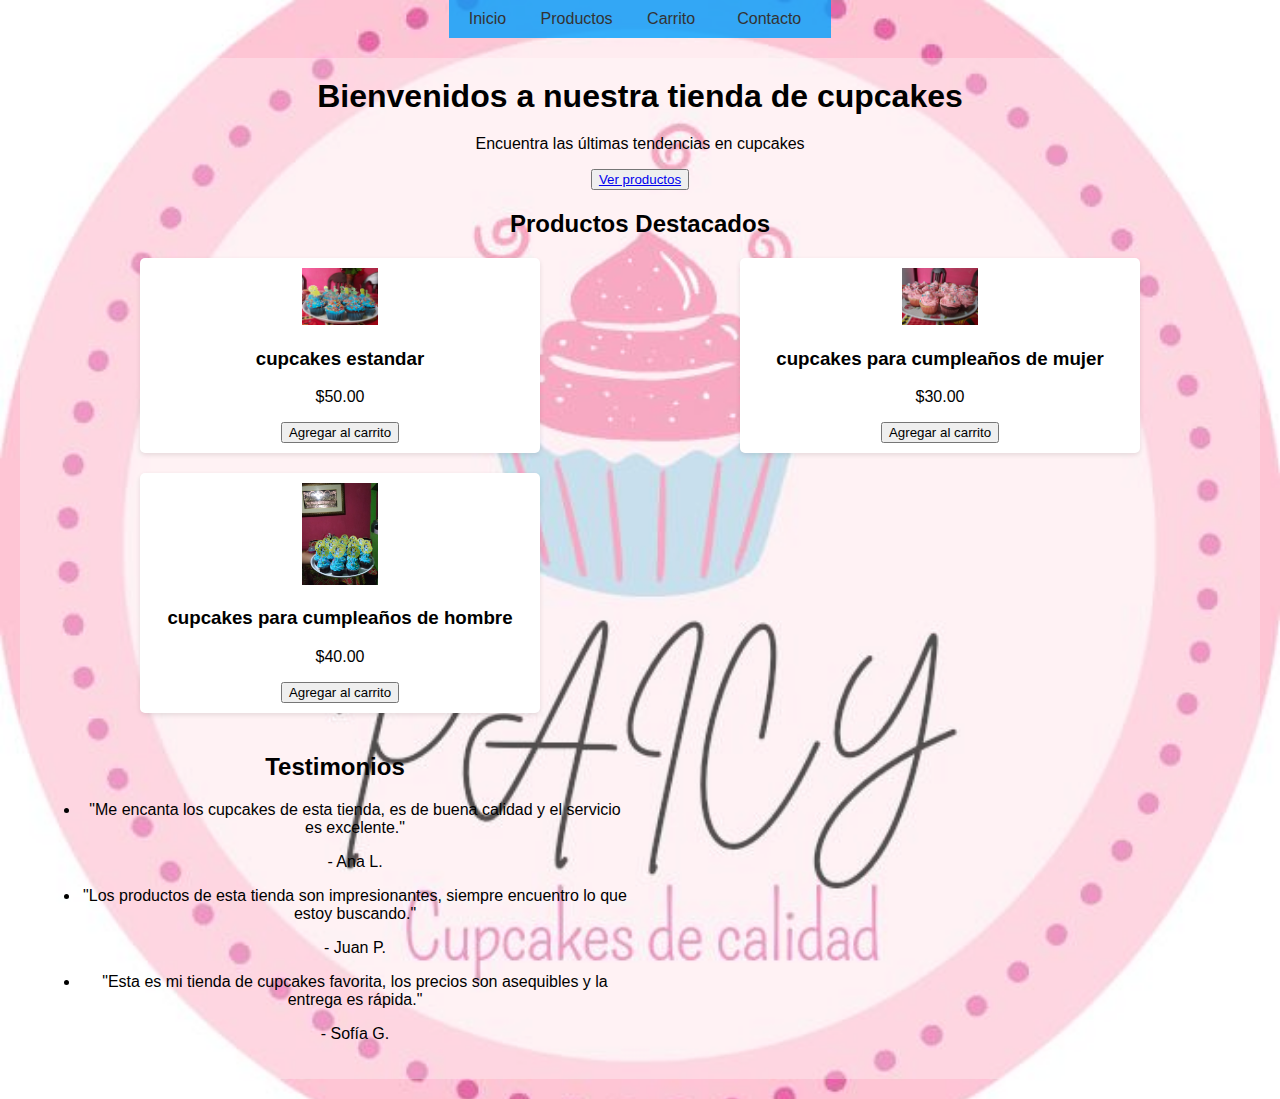
<file: index.html>
<!DOCTYPE html>
<html>
<head>
	<title>Tienda de cupcakes</title>
	<link rel="stylesheet" href="styles.css">
</head>
<body>
	<header>
		<nav>
			<ul>
				<li><a href="index.html">Inicio</a></li>
				<li><a href="productos.html">Productos</a></li>
				<li><a href="cart.html">Carrito</a></li>
			    <li><a href="contact.html">Contacto</a></li>
			</ul>
		</nav>
	</header>
	<main>
		<h1>Bienvenidos a nuestra tienda de cupcakes</h1>
		<p>Encuentra las últimas tendencias en cupcakes</p>
		<button><a href="productos.html">Ver productos</a></button>
		<section id="featured-products">
			<h2>Productos Destacados</h2>
			<ul class="index-products">
				<li>
					<img src="product1.jpg" alt="Producto 1">
					<h3>cupcakes estandar</h3>
					<p>$50.00</p>
					<button>Agregar al carrito</button>
				</li>
				<li>
					<img src="product2.jpg" alt="Producto 2">
					<h3>cupcakes para cumpleaños de mujer</h3>
					<p>$30.00</p>
					<button>Agregar al carrito</button>
				</li>
				<li>
					<img src="product3.jpg" alt="Producto 3">
					<h3>cupcakes para cumpleaños de hombre</h3>
					<p>$40.00</p>
					<button>Agregar al carrito</button>
				</li>
				<!-- Más productos destacados -->
			</ul>
		</section>
		<div class="container">
            <section id="testimonials">
              <h2>Testimonios</h2>
              <ul>
                <li>
                  <p>"Me encanta los cupcakes de esta tienda, es de buena calidad y el servicio es excelente."</p>
                  <p>- Ana L.</p>
                </li>
                <li>
                  <p>"Los productos de esta tienda son impresionantes, siempre encuentro lo que estoy buscando."</p>
                  <p>- Juan P.</p>
                </li>
                <li>
                  <p>"Esta es mi tienda de cupcakes favorita, los precios son asequibles y la entrega es rápida."</p>
                  <p>- Sofía G.</p>
                </li>
                <!-- Más testimonios -->
              </ul>
            </section>
        </div>
	</main>
</body>
</html>
</file>
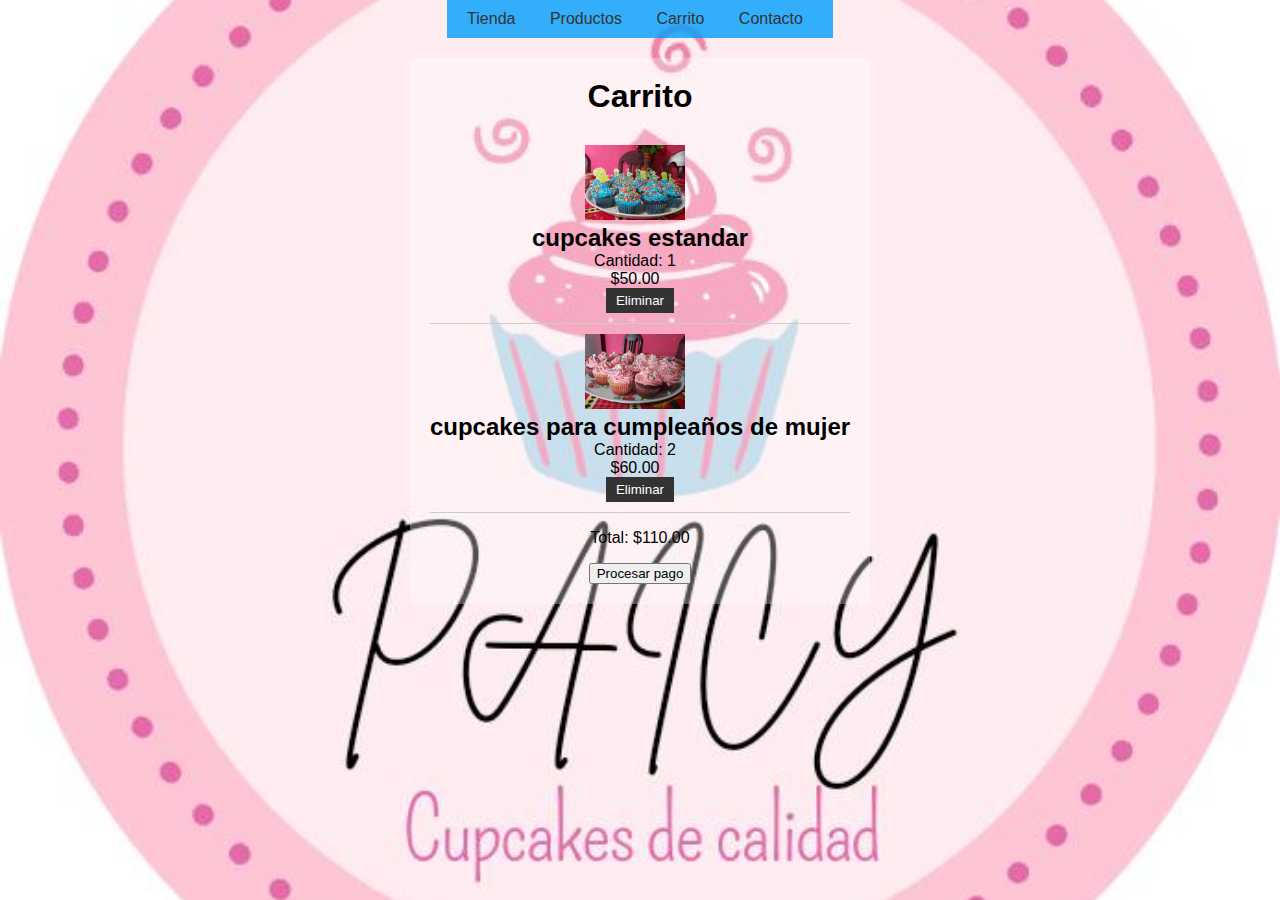
<file: cart.html>
<!DOCTYPE html>
<html>
<head>
	<title>Carrito</title>
	<link rel="stylesheet" href="styles.css">
</head>
<body>
	<header>
		<nav>
			<ul>
				<li><a href="index.html">Tienda</a></li>
				<li><a href="productos.html">Productos</a></li>
				<li><a href="cart.html">Carrito</a></li>
				<li><a href="contact.html">Contacto</a></li>
			</ul>
		</nav>
	</header>
	<main>
		<h1>Carrito</h1>
		<ul class="cart-list">
			<li>
				<img src="product1.jpg" alt="Producto 1">
				<h2>cupcakes estandar</h2>
				<p>Cantidad: 1</p>
				<p>$50.00</p>
				<button>Eliminar</button>
			</li>
			<li>
				<img src="product2.jpg" alt="Producto 2">
				<h2>cupcakes para cumpleaños de mujer</h2>
				<p>Cantidad: 2</p>
				<p>$60.00</p>
				<button>Eliminar</button>
			</li>
			<!-- Más productos en el carrito -->
		</ul>
		<p>Total: $110.00</p>
		<button>Procesar pago</button>
	</main>
</body>
</html>
</file>
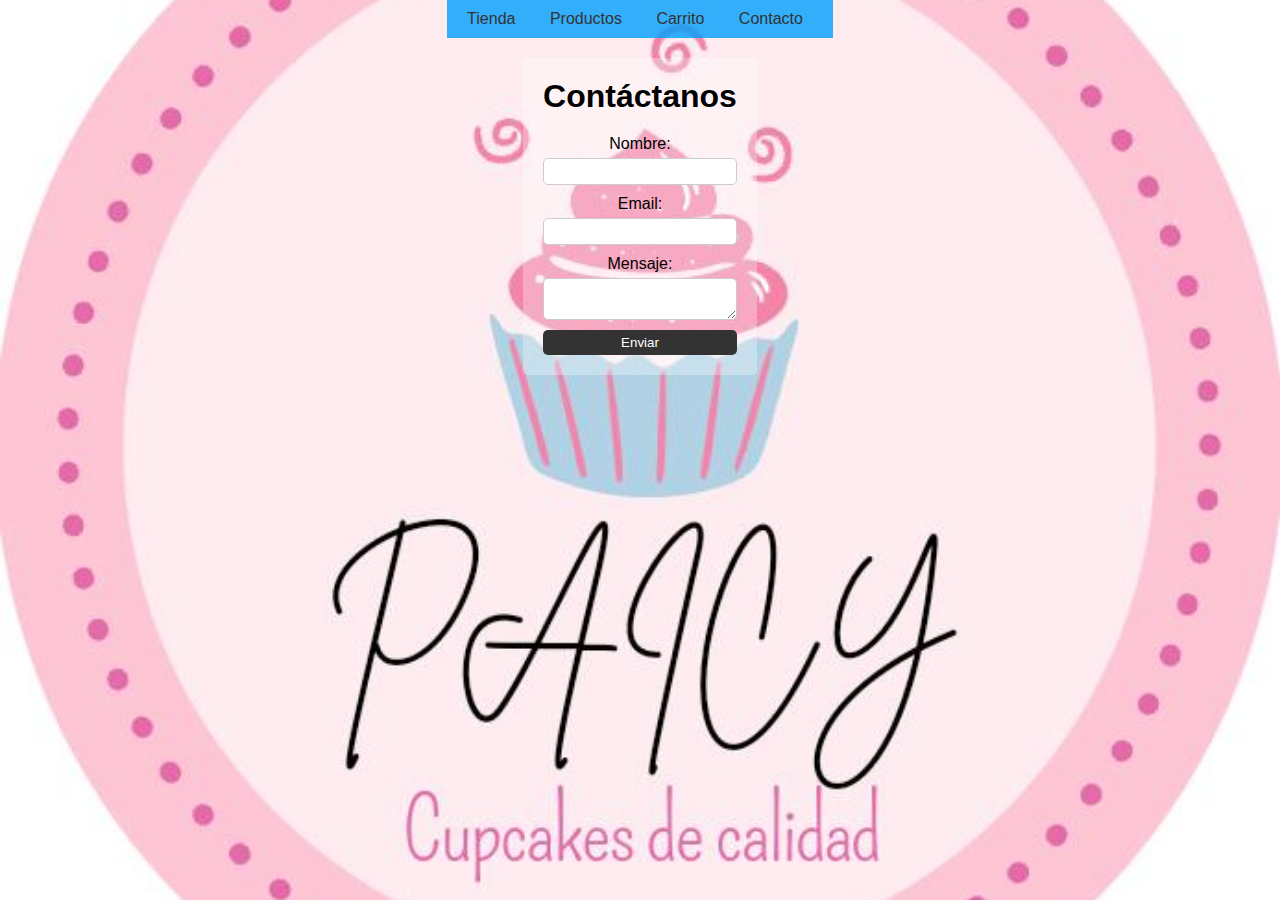
<file: contact.html>
<!DOCTYPE html>
<html>
<head>
	<title>Contacto</title>
	<link rel="stylesheet" href="styles.css">
</head>
<body>
	<header>
		<nav>
			<ul>
				<li><a href="index.html">Tienda</a></li>
				<li><a href="productos.html">Productos</a></li>
				<li><a href="cart.html">Carrito</a></li>
				<li><a href="contact.html">Contacto</a></li>
			</ul>
		</nav>
	</header>
	<main>
		<h1>Contáctanos</h1>
		<form action="send-email.php" method="post">
			<label for="name">Nombre:</label>
			<input type="text" id="name" name="name" required>

			<label for="email">Email:</label>
			<input type="email" id="email" name="email" required>

			<label for="message">Mensaje:</label>
			<textarea id="message" name="message" required></textarea>

			<button type="submit">Enviar</button>
		</form>
	</main>
</body>
</html>
</file>
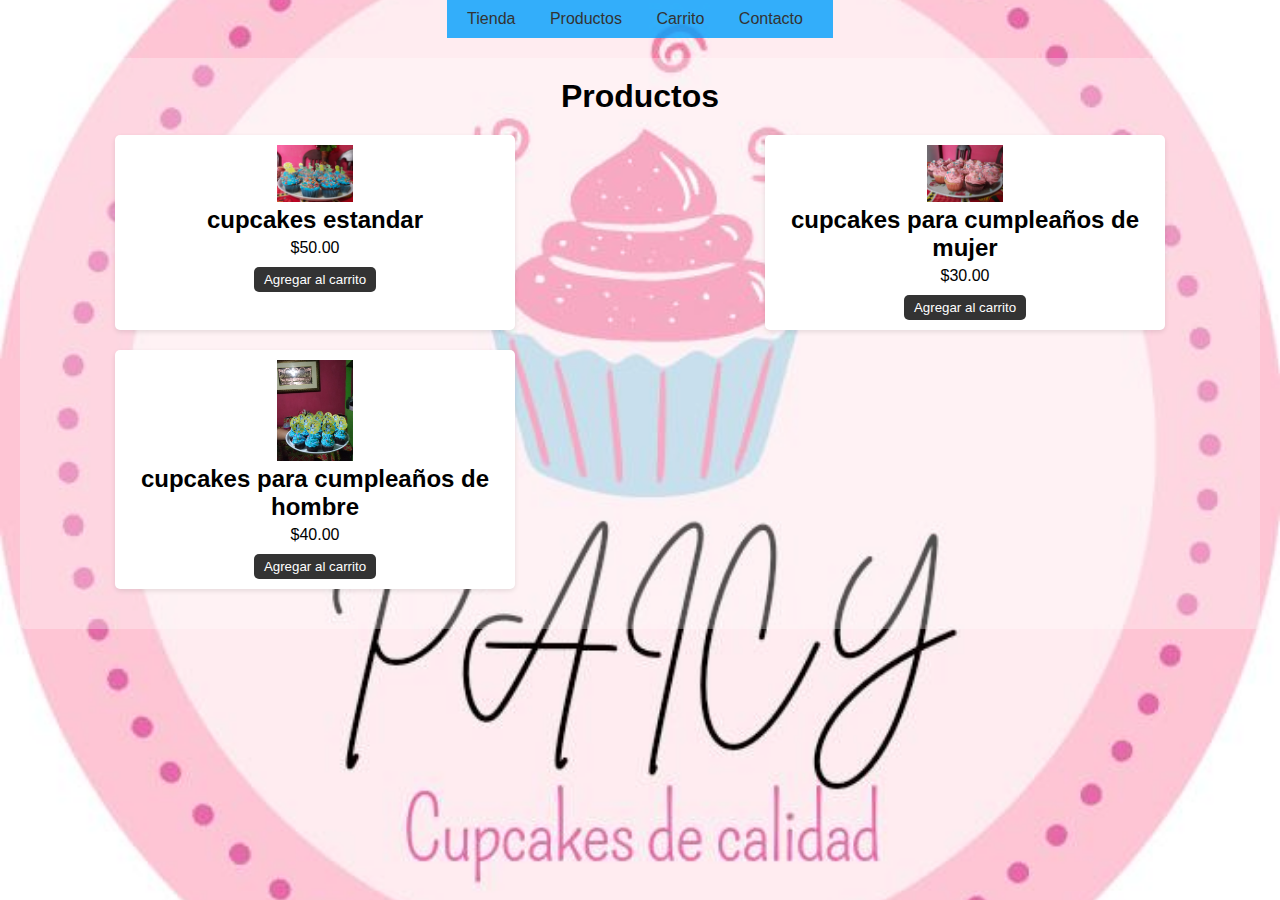
<file: productos.html>
<!DOCTYPE html>
<html>
<head>
	<title>Productos</title>
	<link rel="stylesheet" href="styles.css">
</head>
<body>
	<header>
		<nav>
			<ul>
				<li><a href="index.html">Tienda</a></li>
				<li><a href="productos.html">Productos</a></li>
				<li><a href="cart.html">Carrito</a></li>
				<li><a href="contact.html">Contacto</a></li>
			</ul>
		</nav>
	</header>
	<main>
		<h1>Productos</h1>
		<ul class="products-list">
			<li>
				<img src="product1.jpg" alt="Producto 1">
				<h2>cupcakes estandar</h2>
				<p>$50.00</p>
				<button>Agregar al carrito</button>
			</li>
			<li>
				<img src="product2.jpg" alt="Producto 2">
				<h2>cupcakes para cumpleaños de mujer</h2>
				<p>$30.00</p>
				<button>Agregar al carrito</button>
			</li>
			<li>
				<img src="product3.jpg" alt="Producto 3">
				<h2>cupcakes para cumpleaños de hombre</h2>
				<p>$40.00</p>
				<button>Agregar al carrito</button>
			</li>
			<!-- Más productos -->
		</ul>
	</main>
</body>
</html>
</file>
<file: styles.css>
body {
	margin: 0;
	padding: 0;
	font-family: Arial, sans-serif;
	background-image: url('fondo.jpeg');
	background-size: cover;
	background-position: center;
	min-height: 100vh;
	display: flex;
	flex-direction: column;
	align-items: center;
}

header {
	background-color: rgba(0, 159, 252, 0.8);
	color: #333;
	padding: 10px;
	display: flex;
	justify-content: space-between;
	align-items: center;
}

nav ul {
	list-style-type: none;
	margin: 0;
	padding: 0;
}

nav ul li {
	display: inline;
	margin-right: 10px;
}

nav ul li a {
	color: #333;
	text-decoration: none;
	padding: 5px 10px;
	border-radius: 5px;
	transition: background-color 0.3s ease;
}

nav ul li a:hover {
	background-color: rgba(0, 0, 0, 0.1);
}

main {
	padding: 20px;
	background-color: rgba(255, 255, 255, 0.3);
	border-radius: 5px;
	margin: 20px;
	text-align: center; /* Centrar el texto dentro del main */
}

h1 {
	margin-top: 0;
	text-align: center;
	margin-bottom: 20px;
}

.index-products {
	list-style-type: none;
	margin: 0;
	padding: 0;
	display: flex;
	flex-wrap: wrap;
	justify-content: space-between;
}

.index-products li {
	flex-basis: calc(33.333% - 20px);
	margin-right: 100px;
	margin-left: 100px;
	margin-bottom: 20px;
	background-color: #fff;
	padding: 10px;
	text-align: center;
	border-radius: 5px;
	box-shadow: 0 2px 5px rgba(0, 0, 0, 0.1);
	transition: transform 0.3s ease;
}

.products-list {
	list-style-type: none;
	margin: 0;
	padding: 0;
	display: flex;
	flex-wrap: wrap;
	justify-content: space-between;
}

.products-list li {
	flex-basis: calc(33.333% - 20px);
	margin-right: 75px;
	margin-left: 75px;
	margin-bottom: 20px;
	background-color: #fff;
	padding: 10px;
	text-align: center;
	border-radius: 5px;
	box-shadow: 0 2px 5px rgba(0, 0, 0, 0.1);
	transition: transform 0.3s ease;
}

.products-list li:hover {
	transform: translateY(-5px);
}

.products-list li .centered-image {
	width: 100%;
	height: auto;
	margin-bottom: 10px;
	border-radius: 5px;
	display: flex;
	align-items: center;
	justify-content: center;
}

.products-list li h2 {
	margin: 0;
	margin-bottom: 5px;
}

.products-list li p {
	margin: 0;
	margin-bottom: 10px;
}

.products-list li button {
	background-color: #333;
	color: #fff;
	border: none;
	padding: 5px 10px;
	border-radius: 5px;
	cursor: pointer;
	transition: background-color 0.3s ease;
}

.products-list li button:hover {
	background-color: #444;
}

.cart-list {
	list-style-type: none;
	margin: 0;
	padding: 0;
}

.cart-list li {
	border-bottom: 1px solid #ccc;
	padding: 10px 0;
}

.cart-list li:hover {
	transform: translateY(-5px);
}

.cart-list li img {
	width: 100px;
	height: auto;
	margin-right: 10px;
}

.cart-list li h2 {
	margin: 0;
}

.cart-list li p {
	margin: 0;
	margin-right: 10px;
}

.cart-list li button {
	background-color: #333;
	color: #fff;
	border: none;
	padding: 5px 10px;
	cursor: pointer;
	transition: background-color 0.3s ease;
}

.cart-list li button:hover {
	background-color: #444;
}

form {
	display: flex;
	flex-direction: column;
}

form label {
	margin-bottom: 5px;
}

form input[type="text"],
form input[type="email"],
form textarea {
	padding: 5px;
	margin-bottom: 10px;
	border: 1px solid #ccc;
	border-radius: 5px;
}

form input[type="text"]:focus,
form input[type="email"]:focus,
form textarea:focus {
	border-color: #333;
	box-shadow: 0 0 5px rgba(0, 0, 0, 0.2);
}

form button[type="submit"] {
	background-color: #333;
	color: #fff;
	border: none;
	padding: 5px 10px;
	border-radius: 5px;
	cursor: pointer;
	transition: background-color 0.3s ease;
}

form button[type="submit"]:hover {
	background-color: #444;
}

img {
	width: 20%;
	height: auto;
}

.container {
	display: grid;
	grid-template-columns: 1fr 1fr;
	gap: 20px;
  }
  
  .latest-posts,.testimonials {
	display: flex;
	flex-direction: column;
	align-items: center;
  }
  
  .latest-posts ul,.testimonials ul {
	margin-top: 20px;
  }

  #latest-posts img {
	width: 300px; /* ancho de la imagen */
	height: 200px; /* alto de la imagen */
  }
</file>
